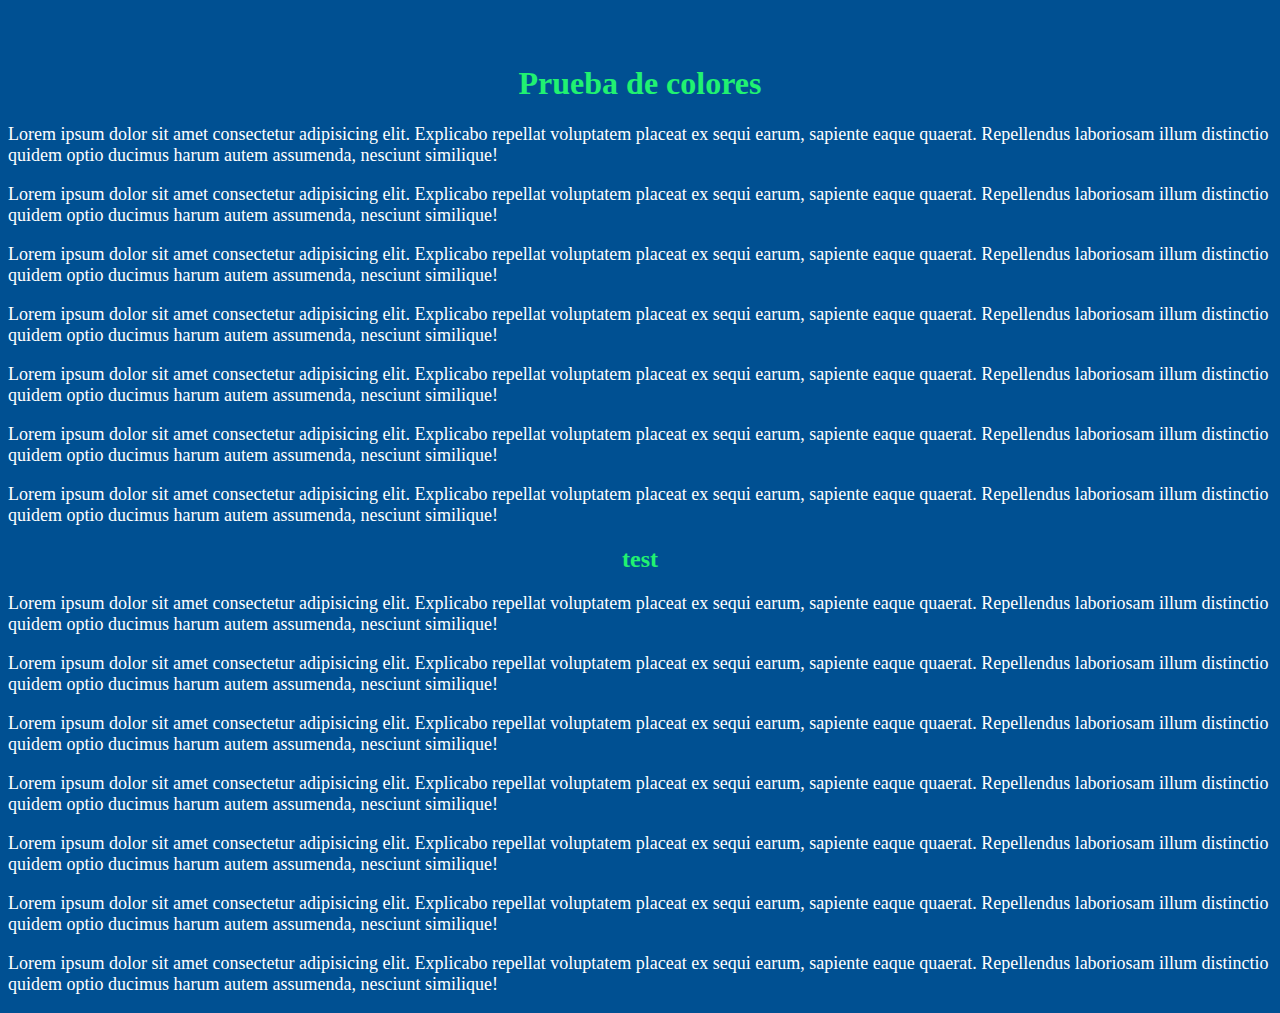
<file: html/index.html>
<!DOCTYPE html>
<html lang="en">
<head>
    <meta charset="UTF-8">
    <meta name="viewport" content="width=device-width, initial-scale=1.0">
    <link rel="stylesheet" href="/css/style.css">
    <title>Gestor de Tareas</title>
</head>
<body>

    <nav>
        <div class="button">
            <a href="/html/Login.html">Login</a>
        </div>
    </nav>

    <h1>Prueba de colores</h1> <!--despues se modifica -->
    <p>Lorem ipsum dolor sit amet consectetur adipisicing elit. Explicabo repellat voluptatem placeat ex sequi earum, sapiente eaque quaerat. Repellendus laboriosam illum distinctio quidem optio ducimus harum autem assumenda, nesciunt similique!</p>
    <p>Lorem ipsum dolor sit amet consectetur adipisicing elit. Explicabo repellat voluptatem placeat ex sequi earum, sapiente eaque quaerat. Repellendus laboriosam illum distinctio quidem optio ducimus harum autem assumenda, nesciunt similique!</p>
    <p>Lorem ipsum dolor sit amet consectetur adipisicing elit. Explicabo repellat voluptatem placeat ex sequi earum, sapiente eaque quaerat. Repellendus laboriosam illum distinctio quidem optio ducimus harum autem assumenda, nesciunt similique!</p>
    <p>Lorem ipsum dolor sit amet consectetur adipisicing elit. Explicabo repellat voluptatem placeat ex sequi earum, sapiente eaque quaerat. Repellendus laboriosam illum distinctio quidem optio ducimus harum autem assumenda, nesciunt similique!</p>
    <p>Lorem ipsum dolor sit amet consectetur adipisicing elit. Explicabo repellat voluptatem placeat ex sequi earum, sapiente eaque quaerat. Repellendus laboriosam illum distinctio quidem optio ducimus harum autem assumenda, nesciunt similique!</p>
    <p>Lorem ipsum dolor sit amet consectetur adipisicing elit. Explicabo repellat voluptatem placeat ex sequi earum, sapiente eaque quaerat. Repellendus laboriosam illum distinctio quidem optio ducimus harum autem assumenda, nesciunt similique!</p>
    <p>Lorem ipsum dolor sit amet consectetur adipisicing elit. Explicabo repellat voluptatem placeat ex sequi earum, sapiente eaque quaerat. Repellendus laboriosam illum distinctio quidem optio ducimus harum autem assumenda, nesciunt similique!</p>
    
    <h2>test</mas></h2>
    <p>Lorem ipsum dolor sit amet consectetur adipisicing elit. Explicabo repellat voluptatem placeat ex sequi earum, sapiente eaque quaerat. Repellendus laboriosam illum distinctio quidem optio ducimus harum autem assumenda, nesciunt similique!</p>
    <p>Lorem ipsum dolor sit amet consectetur adipisicing elit. Explicabo repellat voluptatem placeat ex sequi earum, sapiente eaque quaerat. Repellendus laboriosam illum distinctio quidem optio ducimus harum autem assumenda, nesciunt similique!</p>
    <p>Lorem ipsum dolor sit amet consectetur adipisicing elit. Explicabo repellat voluptatem placeat ex sequi earum, sapiente eaque quaerat. Repellendus laboriosam illum distinctio quidem optio ducimus harum autem assumenda, nesciunt similique!</p>
    <p>Lorem ipsum dolor sit amet consectetur adipisicing elit. Explicabo repellat voluptatem placeat ex sequi earum, sapiente eaque quaerat. Repellendus laboriosam illum distinctio quidem optio ducimus harum autem assumenda, nesciunt similique!</p>
    <p>Lorem ipsum dolor sit amet consectetur adipisicing elit. Explicabo repellat voluptatem placeat ex sequi earum, sapiente eaque quaerat. Repellendus laboriosam illum distinctio quidem optio ducimus harum autem assumenda, nesciunt similique!</p>
    <p>Lorem ipsum dolor sit amet consectetur adipisicing elit. Explicabo repellat voluptatem placeat ex sequi earum, sapiente eaque quaerat. Repellendus laboriosam illum distinctio quidem optio ducimus harum autem assumenda, nesciunt similique!</p>
    <p>Lorem ipsum dolor sit amet consectetur adipisicing elit. Explicabo repellat voluptatem placeat ex sequi earum, sapiente eaque quaerat. Repellendus laboriosam illum distinctio quidem optio ducimus harum autem assumenda, nesciunt similique!</p>

</body>
</html>
</file>
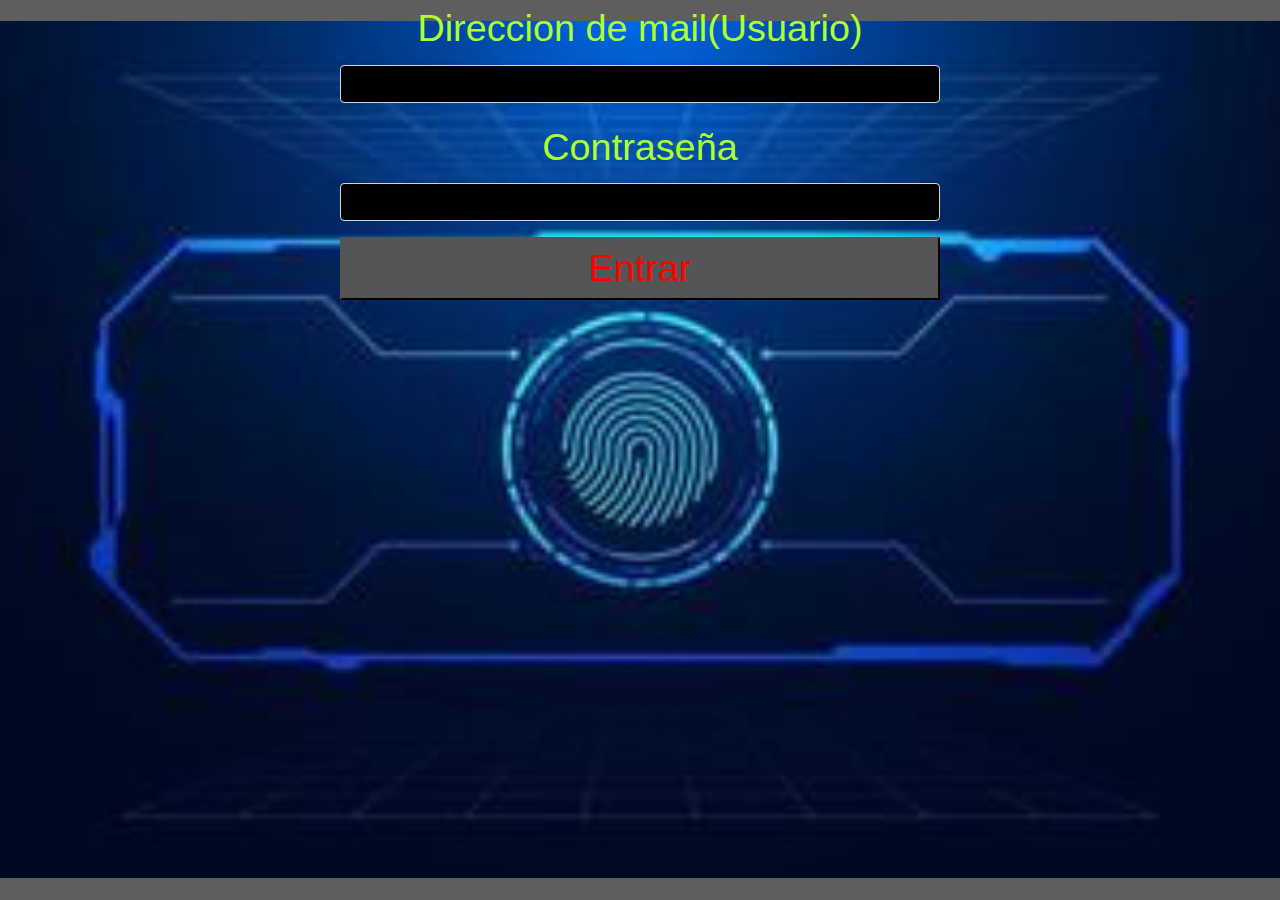
<file: html/Login.html>
<!DOCTYPE html>
<html lang="en">

<head>
    <meta charset="UTF-8">
    <meta http-equiv="X-UA-Compatible" content="IE=edge">
    <meta name="viewport" content="width=device-width, initial-scale=1.0">
    <title>Gestor de Tareas</title>
    <link rel="stylesheet" href="https://stackpath.bootstrapcdn.com/bootstrap/4.3.1/css/bootstrap.min.css" integrity="sha384-ggOyR0iXCbMQv3Xipma34MD+dH/1fQ784/j6cY/iJTQUOhcWr7x9JvoRxT2MZw1T" crossorigin="anonymous">
    <link rel="stylesheet" type="text/css" href="/css/logincss.css">
</head>

<body>
    
    <form>
        <div class="form-group">
            <label for="usuario">Direccion de mail(Usuario)</label>
            <input id="usuario" type="email" class="form-control" value="">

        </div>
        <div class=" form-group ">
            <label for="contraseña ">Contraseña</label>
            <input id="contraseña" type="password" class="form-control" value="">
        </div>
        <button onclick="entrar() " type="btton" class="bton">Entrar</button>
    </form>
    <!-- <script src="js/scriptlogin.js "></script>     -->
</body>

</html>
</file>
<file: css/style.css>
body {
    background-color: rgb(0, 80, 146);
    color: white;
}

h1, h2{
    text-align: center;
    color: rgb(33, 241, 113);
}

p {
    font-size: large;
}

.button {
    color: #FFF;
    border: 2px solid rgb(0, 0, 0);
    background-color: rgba(80, 141, 255, 0.342);
    border-radius: 10px;
    padding: 8px 8px;
    margin-left: 1300px;
    display: inline-block;
    font-family: "Lucida Console", Monaco, monospace;
    font-size: 14px;
    letter-spacing: 1px;
    cursor: pointer;
    box-shadow: inset 0 0 0 0 #D80286;
    -webkit-transition: ease-out 0.4s;
    -moz-transition: ease-out 0.4s;
    transition: ease-out 0.4s;
}

.button a{
    text-decoration: none;
    color: white;
}

.button :hover {
    box-shadow: inset 0 0 0 50px rgb(0, 140, 255);
}

#outer {
    width: 364px;
    margin: 50px auto 0 auto;
    text-align: center;
}
</file>
<file: css/logincss.css>
body {
    background-color: rgb(94, 94, 94);
    background-image: url(/css/image/login-background.jpg);
    background-size: 1500px;
    background-repeat: no-repeat;
    background-position: center;
    background-attachment: fixed;
    display: flex;
}

form {
    align-items: center;
    font-size: 1cm;
    text-align: center;
    width: 100%;
    max-width: 600px;
    margin: 0 auto;
}

.bton {
    background-color: rgb(85, 85, 85);
    color: red;
    width: 100%;
}

.form-group {
    color: greenyellow;
}

.form-control {
    background-color: black;
}
</file>
